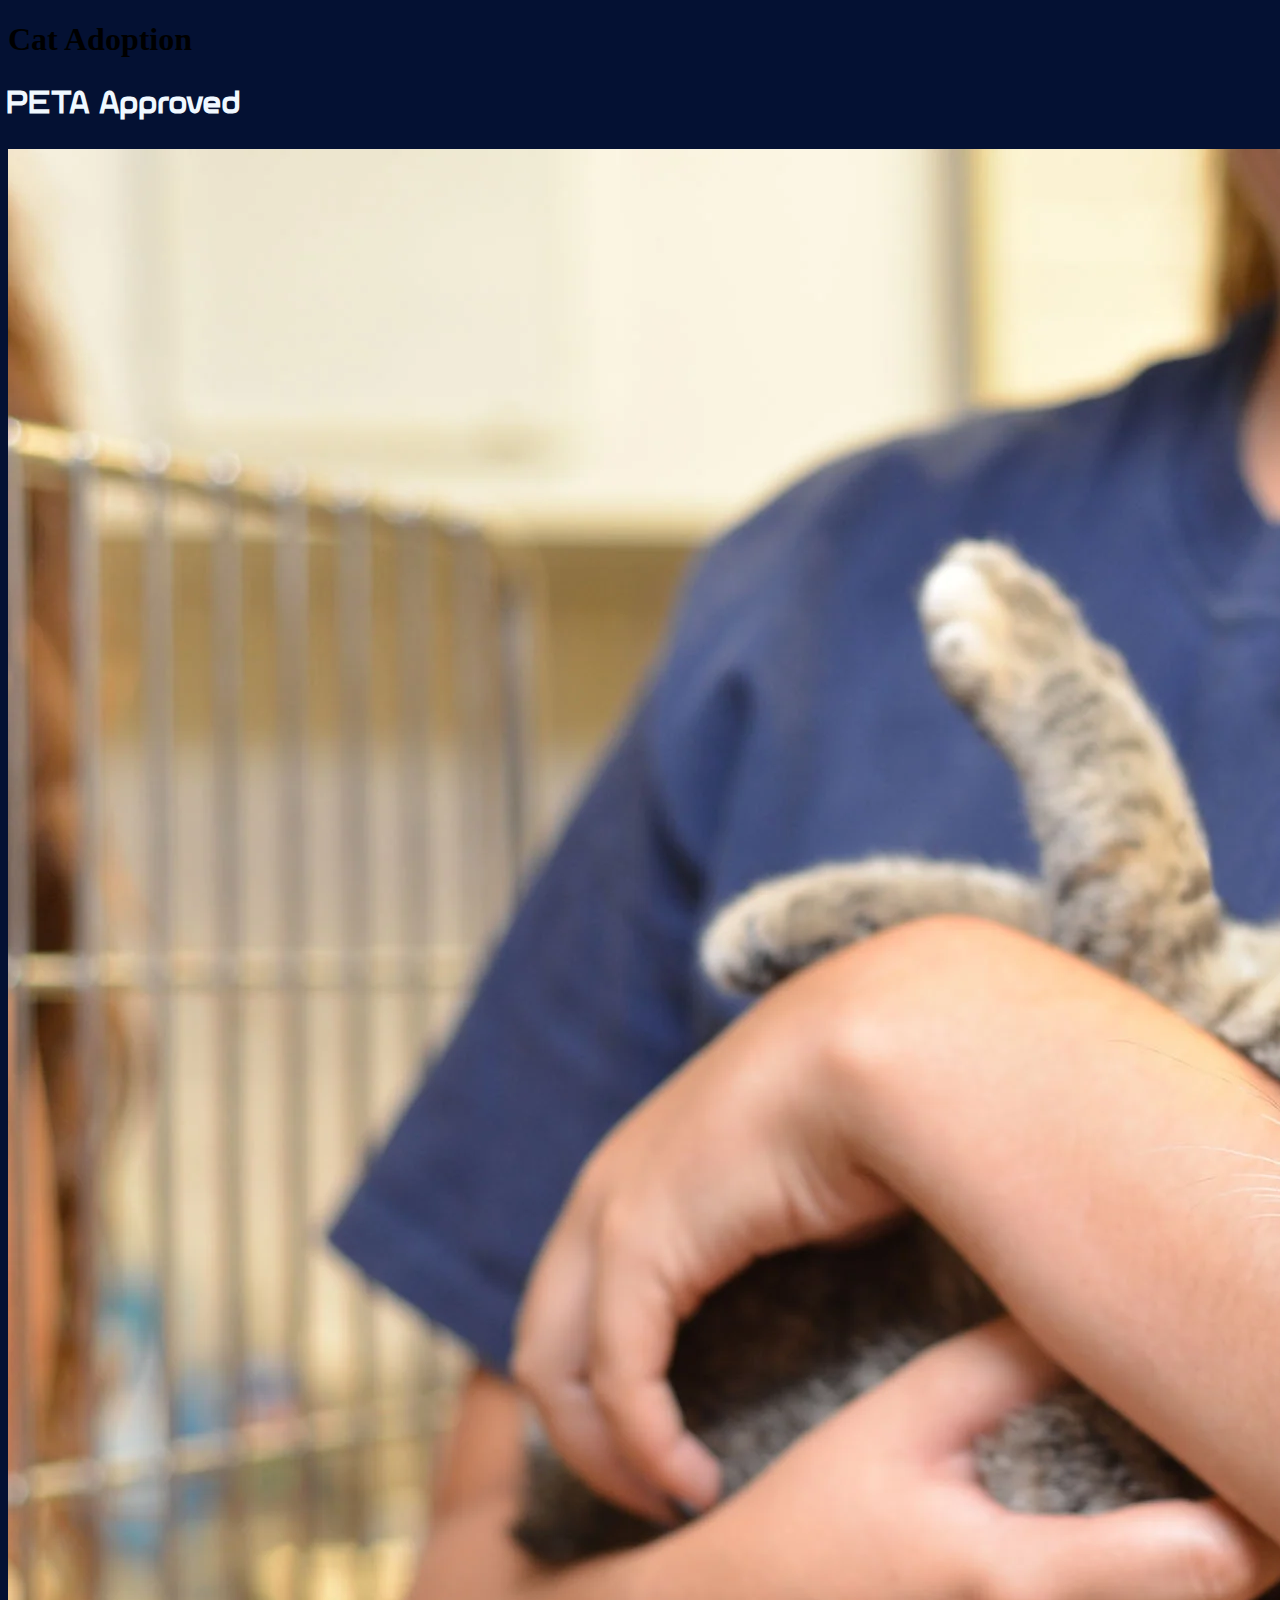
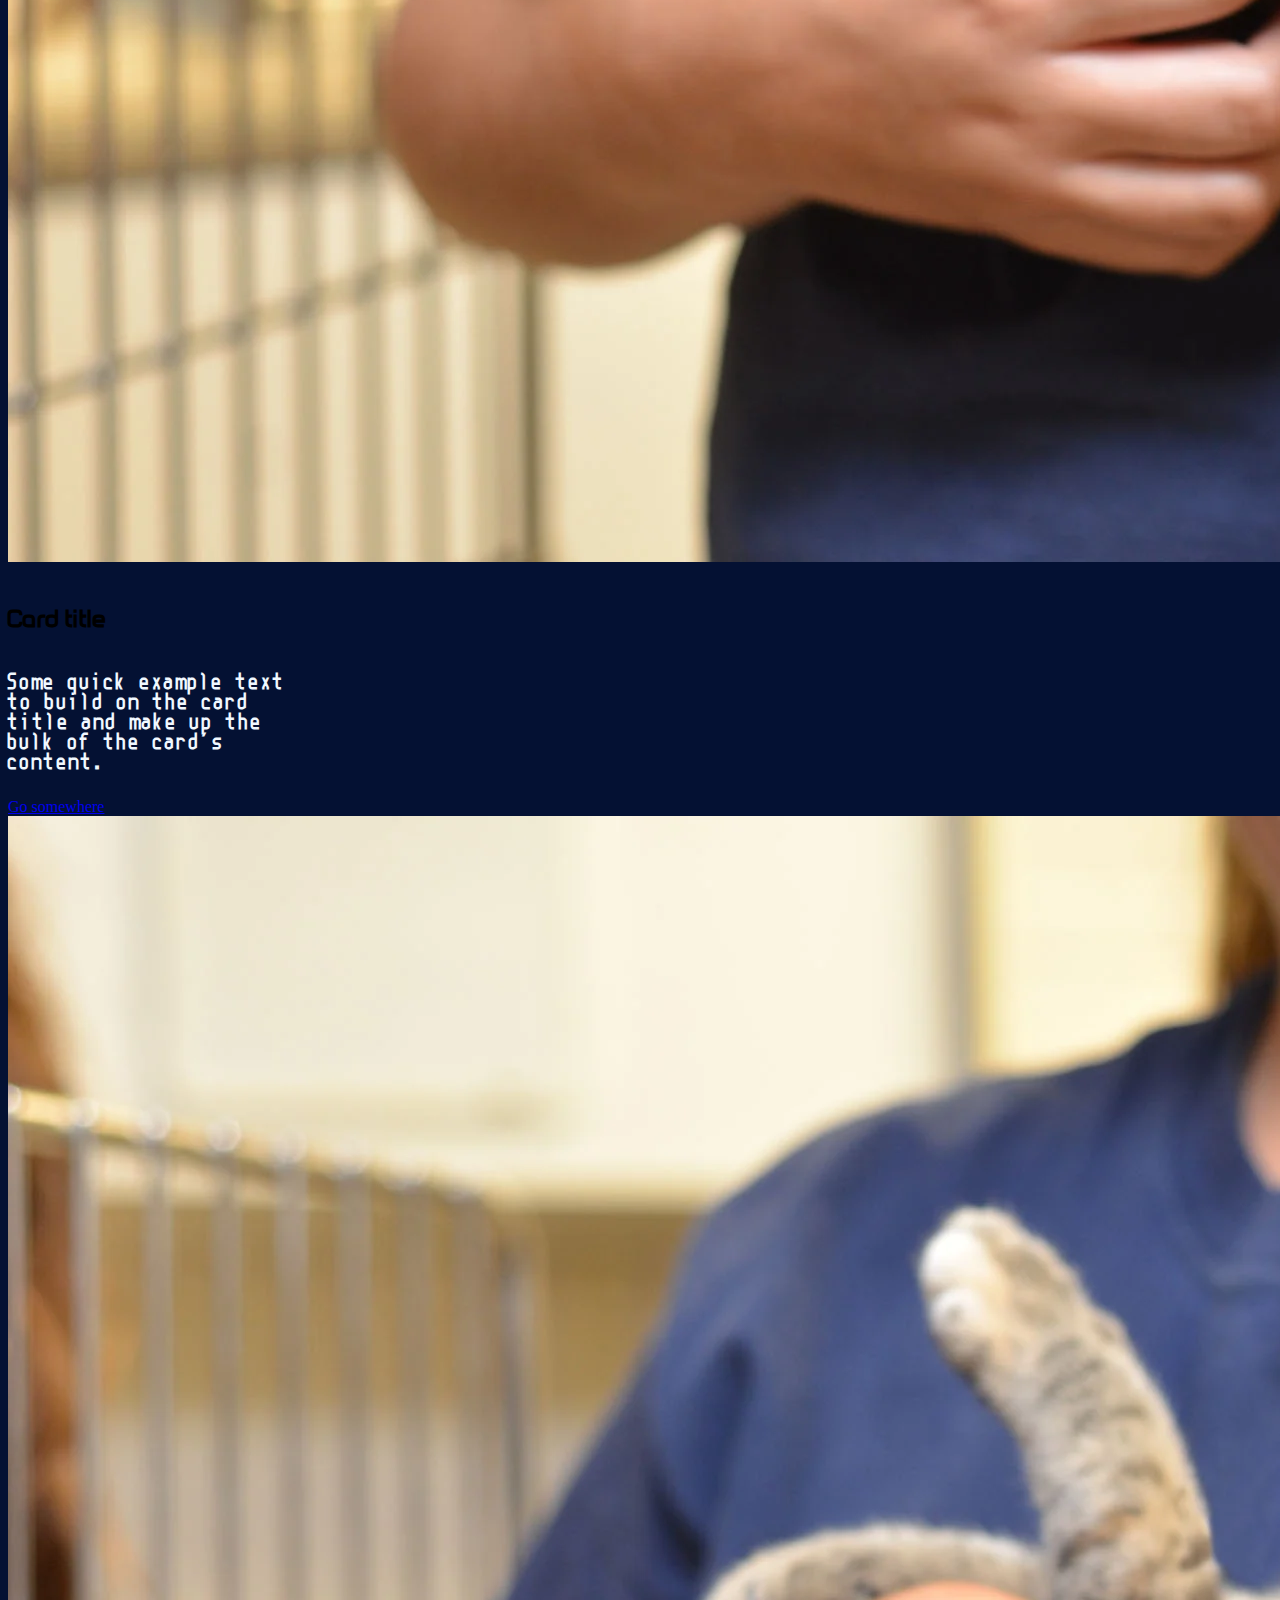
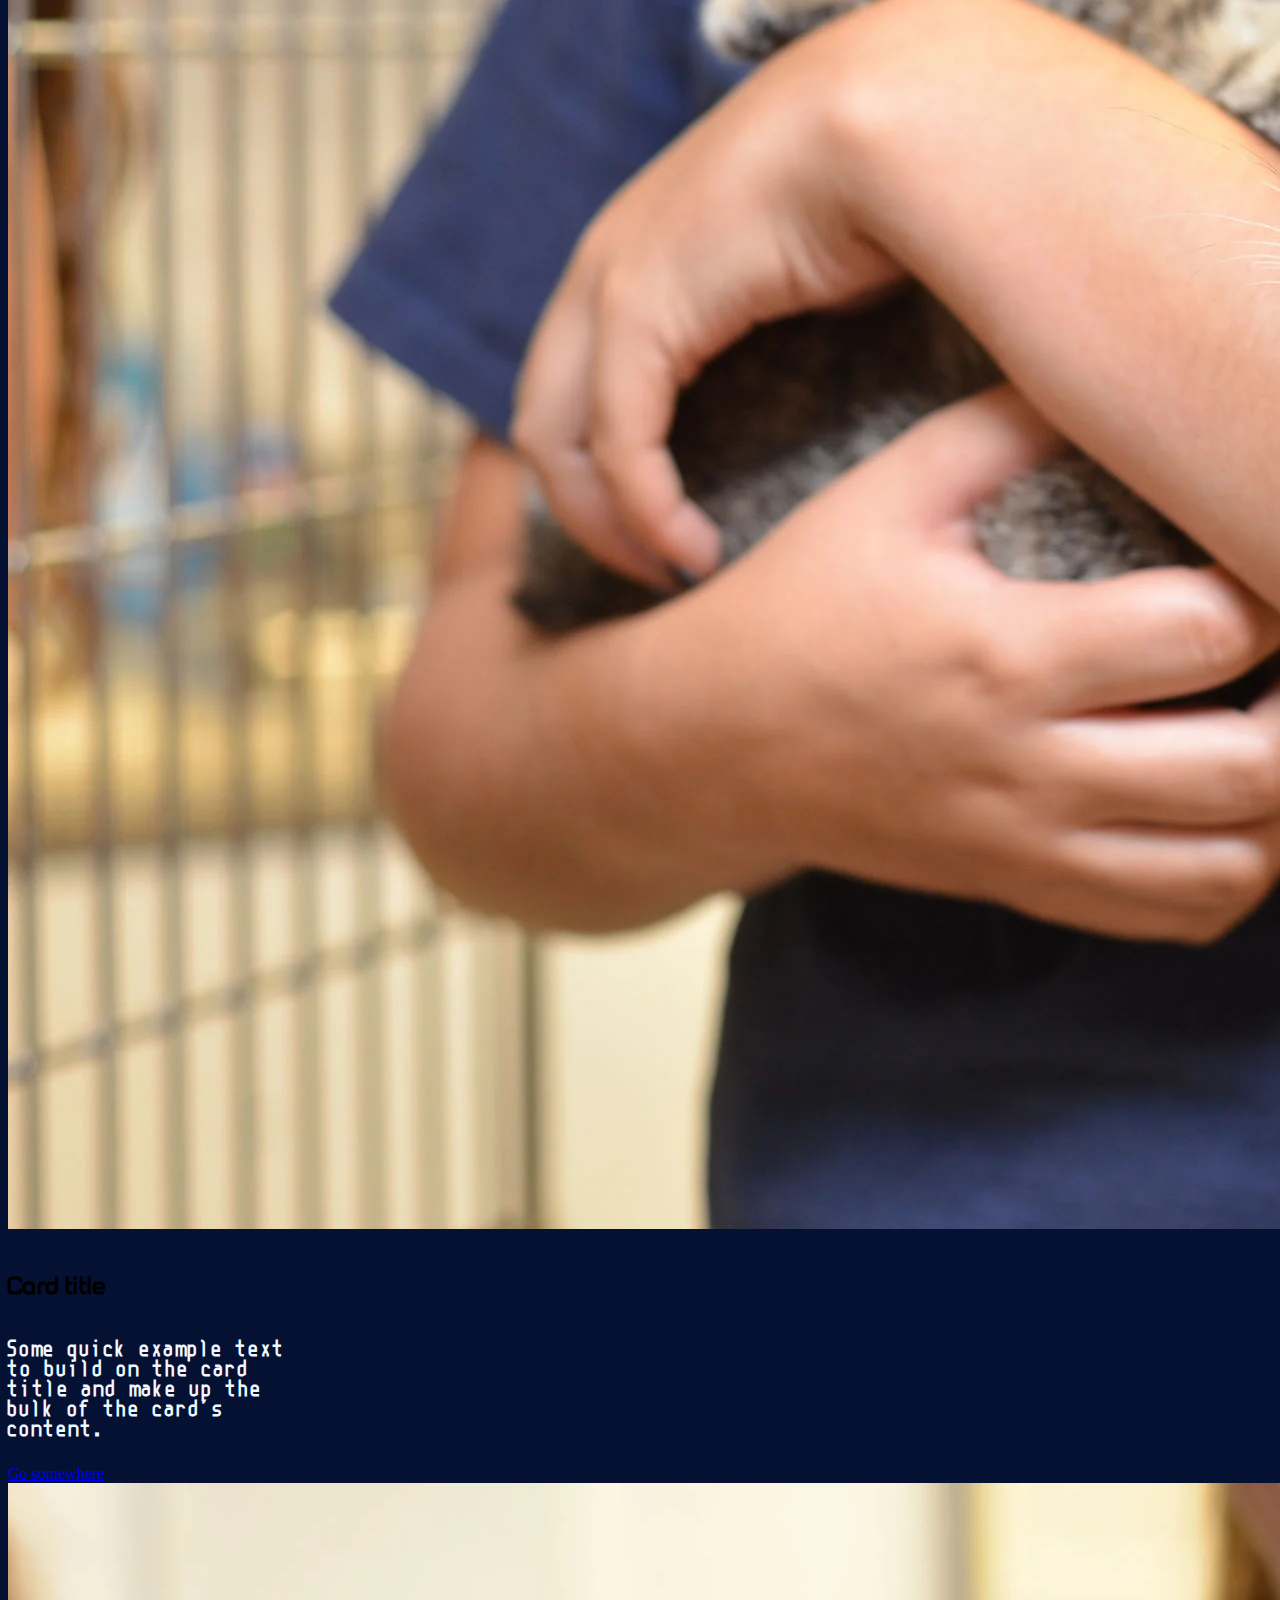
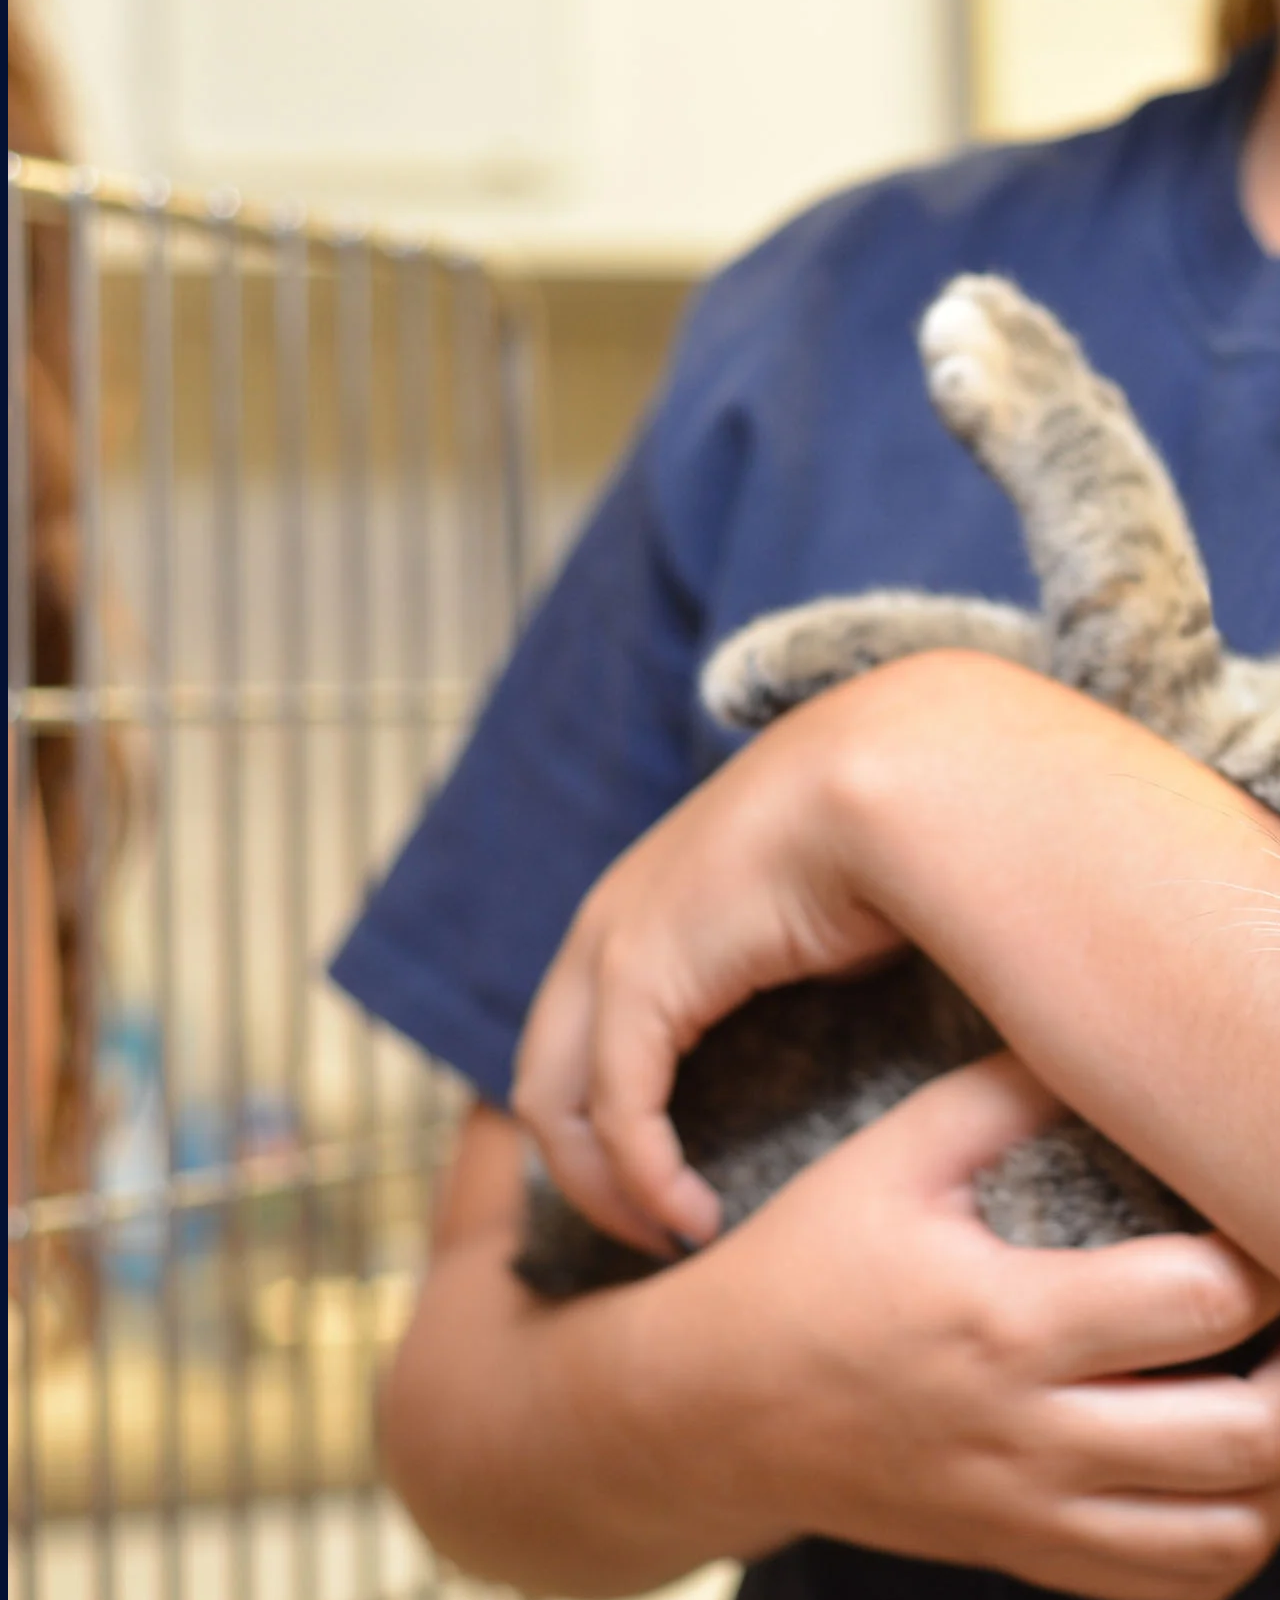
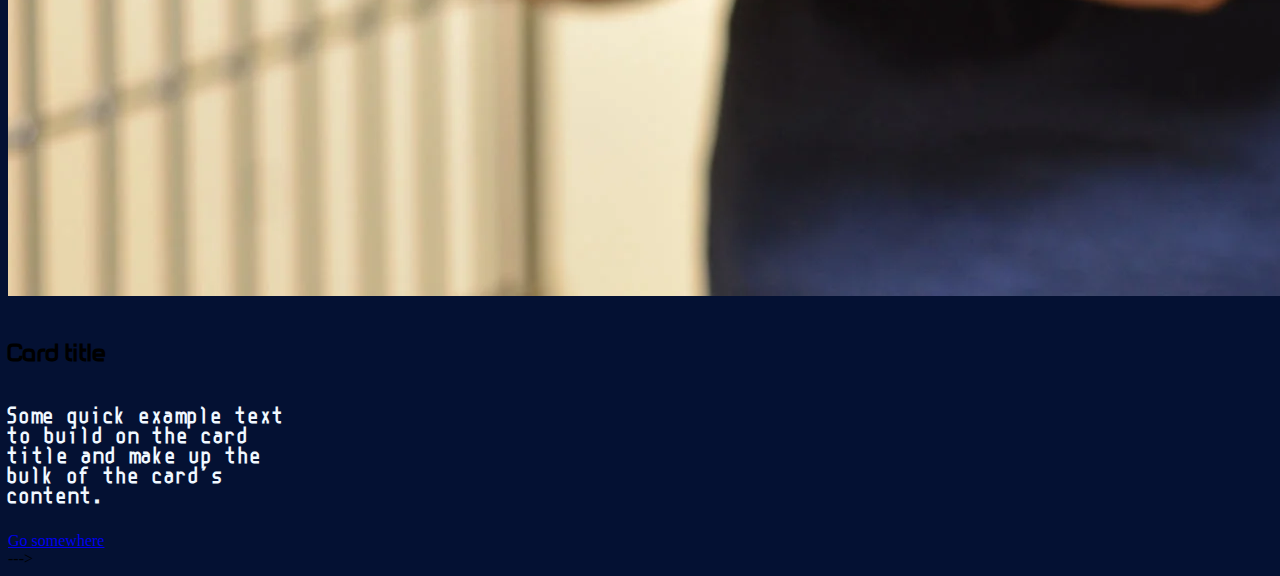
<file: copyofcode.html>
<!DOCTYPE html>
<html lang="en">
  <head>
    <meta charset="UTF-8" />
    <meta name="viewport" content="width=device-width, initial-scale=1.0" />
    <title>Cat Adoption</title>
    <link href="https://cdn.jsdelivr.net/npm/bootstrap@5.3.7/dist/css/bootstrap.min.css" rel="stylesheet" integrity="sha384-LN+7fdVzj6u52u30Kp6M/trliBMCMKTyK833zpbD+pXdCLuTusPj697FH4R/5mcr" crossorigin="anonymous">
    <link rel="stylesheet" href="./style.css">

  </head>
  <body>
     <h1 class="text-primary p-4">Cat Adoption</h1>
     <h2> PETA Approved</h2>

    <script src="https://cdn.jsdelivr.net/npm/bootstrap@5.3.7/dist/js/bootstrap.bundle.min.js" integrity="sha384-ndDqU0Gzau9qJ1lfW4pNLlhNTkCfHzAVBReH9diLvGRem5+R9g2FzA8ZGN954O5Q" crossorigin="anonymous"></script>


    

   

   <!-- Carousel of Cats-->
  <!--<div id="carouselExampleCaptions" class="carousel slide">
    <div class="carousel-indicators">
        <button type="button" data-bs-target="#carouselExampleCaptions" data-bs-slide-to="0" class="active" aria-current="true" aria-label="Slide 1"></button>
        <button type="button" data-bs-target="#carouselExampleCaptions" data-bs-slide-to="1" aria-label="Slide 2"></button>
        <button type="button" data-bs-target="#carouselExampleCaptions" data-bs-slide-to="2" aria-label="Slide 3"></button>
    </div>
    <div class="carousel-inner">
        <div class="carousel-item active">
        <img src="catImg1.jpg" class="d-block w-100" alt="catImage1">
        <div class="carousel-caption d-none d-md-block">
            <h5>First slide label</h5>
            <p>Some representative placeholder content for the first slide.</p>
        </div>
        </div>
        <div class="carousel-item">
        <img src="catImg2Better.jpg" class="d-block w-100" alt="catImage2">
        <div class="carousel-caption d-none d-md-block">
            <h5>Second slide label</h5>
            <p>Some representative placeholder content for the second slide.</p>
        </div>
        </div>
        <div class="carousel-item">
        <img src="catImg3.jpg" class="d-block w-100" alt="catImage3">
        <div class="carousel-caption d-none d-md-block">
            <h5>Third slide label</h5>
            <p>Some representative placeholder content for the third slide.</p>
        </div>
        </div>
    </div>
    <button class="carousel-control-prev" type="button" data-bs-target="#carouselExampleCaptions" data-bs-slide="prev">
        <span class="carousel-control-prev-icon" aria-hidden="true"></span>
        <span class="visually-hidden">Previous</span>
    </button>
    <button class="carousel-control-next" type="button" data-bs-target="#carouselExampleCaptions" data-bs-slide="next">
        <span class="carousel-control-next-icon" aria-hidden="true"></span>
        <span class="visually-hidden">Next</span>
    </button>
    </div>*/
> -->


<!--Container-->
     <!-----<div class="container text-center">
    <div class="row">
        <!-- Card 1-->
        <div class="col-6 bg-primary">
        <div class="card" style="width: 18rem;">
                <img src="adoptionImg.webp" class="card-img-top" alt="adoptionImage">
                <div class="card-body">
                <h5 class="card-title">Card title</h5>
                <p class="card-text">Some quick example text to build on the card title and make up the bulk of the card’s content.</p>
                <a href="#" class="btn btn-primary">Go somewhere</a>
                </div>
            </div>
        </div>
        <!--Card 2-->
        <div class="col-4 bg-warning">
        <div class="card" style="width: 18rem;">
                <img src="adoptionImg.webp" class="card-img-top" alt="adoptionImage">
                <div class="card-body">
                <h5 class="card-title">Card title</h5>
                <p class="card-text">Some quick example text to build on the card title and make up the bulk of the card’s content.</p>
                <a href="#" class="btn btn-primary">Go somewhere</a>
                </div>
            </div>
        </div>
        <!--Card 3-->
        <div class="col">
        <div class="card" style="width: 18rem;">
                <img src="adoptionImg.webp" class="card-img-top" alt="adoptionImage">
                <div class="card-body">
                <h5 class="card-title">Card title</h5>
                <p class="card-text">Some quick example text to build on the card title and make up the bulk of the card’s content.</p>
                <a href="#" class="btn btn-primary">Go somewhere</a>
                </div>
            </div>
        </div>
    </div>
    </div> --->  

  </body>
  
</html>
</file>
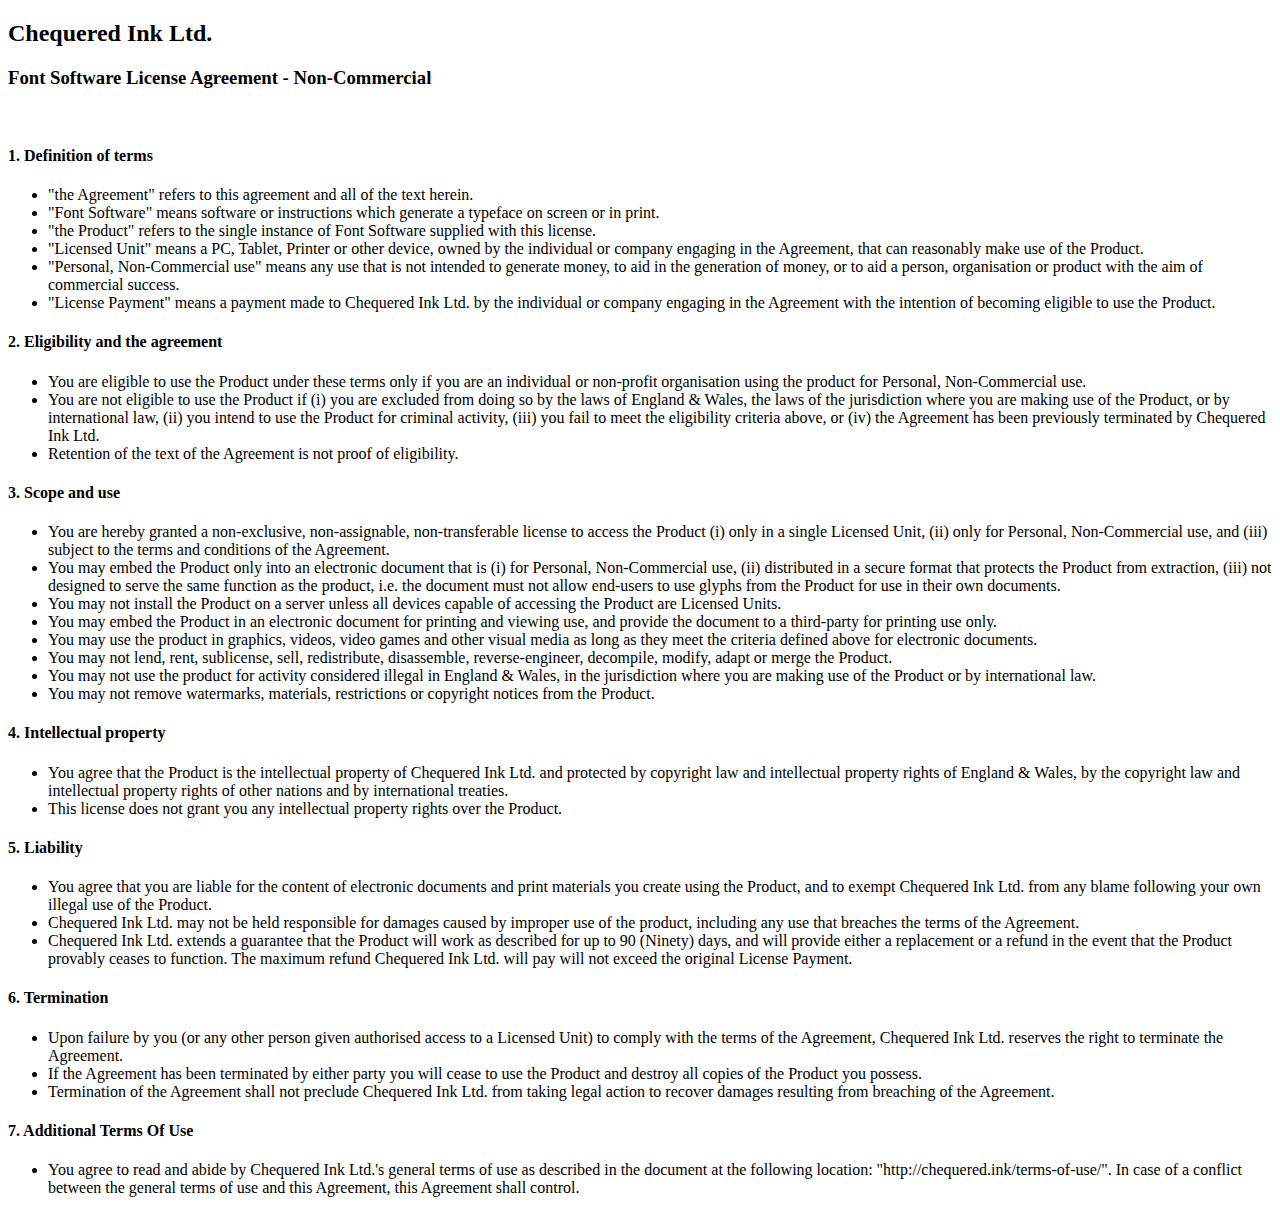
<file: fonts/electric-shocker-font/misc/FSLA_NonCommercial_License-4726.html>
<!DOCTYPE html>
<html>
<head>
<title>Font Software License Agreement - Non-Commercial</title>
</head>
<body>
<h2>Chequered Ink Ltd.</h2>
<h3>Font Software License Agreement - Non-Commercial</h3><br/>
<h4>1. Definition of terms</h4>
<ul>
<li>"the Agreement" refers to this agreement and all of the text herein.</li>
<li>"Font Software" means software or instructions which generate a typeface on screen or in print.</li>
<li>"the Product" refers to the single instance of Font Software supplied with this license.</li>
<li>"Licensed Unit" means a PC, Tablet, Printer or other device, owned by the individual or company engaging in the Agreement, that can reasonably make use of the Product.</li>
<li>"Personal, Non-Commercial use" means any use that is not intended to generate money, to aid in the generation of money, or to aid a person, organisation or product with the aim of commercial success.</li>
<li>"License Payment" means a payment made to Chequered Ink Ltd. by the individual or company engaging in the Agreement with the intention of becoming eligible to use the Product.</li>
</ul>

<h4>2. Eligibility and the agreement</h4>
<ul>
<li>You are eligible to use the Product under these terms only if you are an individual or non-profit organisation using the product for Personal, Non-Commercial use.</li>
<li>You are not eligible to use the Product if (i) you are excluded from doing so by the laws of England & Wales, the laws of the jurisdiction where you are making use of the Product, or by international law, (ii) you intend to use the Product for criminal activity, (iii) you fail to meet the eligibility criteria above, or (iv) the Agreement has been previously terminated by Chequered Ink Ltd.</li>
<li>Retention of the text of the Agreement is not proof of eligibility.</li>
</ul>

<h4>3. Scope and use</h4>
<ul>
<li>You are hereby granted a non-exclusive, non-assignable, non-transferable license to access the Product (i) only in a single Licensed Unit, (ii) only for Personal, Non-Commercial use, and (iii) subject to the terms and conditions of the Agreement.</li>
<li>You may embed the Product only into an electronic document that is (i) for Personal, Non-Commercial use, (ii) distributed in a secure format that protects the Product from extraction, (iii) not designed to serve the same function as the product, i.e. the document must not allow end-users to use glyphs from the Product for use in their own documents.</li>
<li>You may not install the Product on a server unless all devices capable of accessing the Product are Licensed Units.</li>
<li>You may embed the Product in an electronic document for printing and viewing use, and provide the document to a third-party for printing use only.</li>
<li>You may use the product in graphics, videos, video games and other visual media as long as they meet the criteria defined above for electronic documents.</li>
<li>You may not lend, rent, sublicense, sell, redistribute, disassemble, reverse-engineer, decompile, modify, adapt or merge the Product.</li>
<li>You may not use the product for activity considered illegal in England & Wales, in the jurisdiction where you are making use of the Product or by international law.</li>
<li>You may not remove watermarks, materials, restrictions or copyright notices from the Product.</li>
</ul>

<h4>4. Intellectual property</h4>
<ul>
<li>You agree that the Product is the intellectual property of Chequered Ink Ltd. and protected by copyright law and intellectual property rights of England & Wales, by the copyright law and intellectual property rights of other nations and by international treaties.</li>
<li>This license does not grant you any intellectual property rights over the Product.</li>
</ul>

<h4>5. Liability</h4>
<ul>
<li>You agree that you are liable for the content of electronic documents and print materials you create using the Product, and to exempt Chequered Ink Ltd. from any blame following your own illegal use of the Product.</li>
<li>Chequered Ink Ltd. may not be held responsible for damages caused by improper use of the product, including any use that breaches the terms of the Agreement.</li>
<li>Chequered Ink Ltd. extends a guarantee that the Product will work as described for up to 90 (Ninety) days, and will provide either a replacement or a refund in the event that the Product provably ceases to function. The maximum refund Chequered Ink Ltd. will pay will not exceed the original License Payment.</li>
</ul>

<h4>6. Termination</h4>
<ul>
<li>Upon failure by you (or any other person given authorised access to a Licensed Unit) to comply with the terms of the Agreement, Chequered Ink Ltd. reserves the right to terminate the Agreement.</li>
<li>If the Agreement has been terminated by either party you will cease to use the Product and destroy all copies of the Product you possess.</li>
<li>Termination of the Agreement shall not preclude Chequered Ink Ltd. from taking legal action to recover damages resulting from breaching of the Agreement.</li>
</ul>

<h4>7. Additional Terms Of Use</h4>
<ul>
<li>You agree to read and abide by Chequered Ink Ltd.'s general terms of use as described in the document at the following location: "http://chequered.ink/terms-of-use/". In case of a conflict between the general terms of use and this Agreement, this Agreement shall control.</li>
</ul>
</body>
</html>
</file>
<file: style.css>
/*h2{
    padding: 20px;
    background-color: lightblue;
}

.carousel-caption d-none d-md-block{
    color:black;

}*/


/* Containers */

/*Biography container*/
.custom-container-one{
    background-color: rgba(5,20,61,255);
    border-radius: 50px;
    margin: auto;
    margin-bottom: 250px;
    margin-top: 250px;
    box-shadow: -70px 100px 90px -60px rgb(10, 38, 118),  -55px -50px 50px -80px white/*#06c6e2*/inset;
  /*  background: linear-gradient(right, #ffffff  0%, #ffffff 10%);*/
   /*background: #020024;
/*background: linear-gradient(90deg, rgba(2, 0, 36, 1) 0%, rgba(9, 9, 121, 1) 35%, rgba(0, 212, 255, 1) 100%);

    /*border-color: rgb(15, 143, 255);
    border-style: ;*/
}

/* About me Photos Container*/
.custom-container-two{
    /*
  background: #05143D;
background: linear-gradient(150deg, rgba(5, 20, 61, 1) 64%, rgba(8, 31, 94, 1) 79%, rgba(10, 38, 118, 1) 88%, rgba(10, 38, 118, 1) 97%);
*/
padding-top: 5px;
padding-bottom: 100px;
background: rgba(5,20,61,255)/*#030c21*/;
background: linear-gradient(150deg, rgba(3, 12, 33, 1) 7%, rgba(5, 20, 61, 1) 54%, rgba(8, 31, 94, 1) 79%, rgba(10, 38, 118, 1) 88%, rgba(10, 38, 118, 1) 97%);
}



/* Buttons */
 .btn-primary {
    --bs-btn-bg: #123dc9;
    --bs-btn-border-color: #1137af;
    --bs-btn-hover-bg: #14308d; /* A slightly darker shade for hover */
    --bs-btn-hover-border-color: #1b4ef5;
    border-width: 2px;
    /* Don't forget text color if needed */
    --bs-btn-color: white; 
}

/* h2 alignment*/
.h2sections{
    text-align: center;
    margin-bottom: 30px;
    margin-top: 120px;
    padding: 20px;

}

/* Biography */

/*small tweaks for bio*/
#bio{
    margin-bottom: 5px;
    margin-top: 30px;
    /*padding: 20px;*/
}

#name{
  font-family: 'vt323', sans-serif;
  font-weight: lighter;
}

/* Experience Section Container */
.experience-section {
    /* Simplify margin for horizontal centering and control top/bottom explicitly */
    margin-left: 300px;  /* Keep explicit left margin */
    margin-right: 300px; /* Keep explicit right margin */
    margin-top: 0;       /* IMPORTANT: Set top margin here, or leave it to parent flow. */
    margin-bottom: 0;    /* Set bottom margin as needed. */
    /* Or, if you want it to be responsive with consistent side margins: */
    /* margin: 0 15%; /* 0 top/bottom, 15% left/right, centers content better */
    /* max-width: 1200px; /* Optional: A max-width can help maintain readability on large screens */
    /* margin: 0 auto; /* Combine with max-width for true centering and then add padding */


    /* Adjust padding for space *inside* the section */
    padding: 50px; /* Uniform padding all around the content inside experience-section */
    /* If you want less space above "Experience" title, reduce this padding-top */
    /* padding-top: 50px; /* For example, reduce it from your original 100px */

    background-color: rgba(30, 0, 50, 0.3); /* Custom semi-transparent background */
    border-radius: 20px; /* Keep your border-radius */
}

/* Specific styling for the "Experience" title (h2) */
.h2sections {
    /* This targets your "Experience" title directly */
    color: white; /* Ensure text is visible on the transparent background */
    text-align: center; /* Center the title, if desired */
    margin-top: 0;      /* Remove default margin-top if padding on parent handles it */
    margin-bottom: 30px; /* Add space below the title, before accordion starts */
    /* If you want space *above* the title within the transparent section,
       you would increase the padding-top of .experience-section, NOT margin-top of .h2sections.
       The margin-top of h2sections would create space *between* the h2 and the *top border* of .experience-section.
       If your goal is to show *more background image above the entire accordion*, then you need to adjust
       the `margin-top` of `.experience-section` or the `padding-top` of its *parent* container.
    */
}





/*terminal*/
/* 
.terminal-header {
            background-color: #000080; /
            color: #FFFF00; 
            display: flex;
            justify-content: space-around;
            align-items: center;
            padding: 8px 15px;
            border-radius: 8px;
            box-shadow: 0 4px 6px rgba(0, 0, 0, 0.1);
            width: 90%; 
            max-width: 800px;
            box-sizing: border-box; 
            margin: 20px auto; 
        }
        .header-item {
            font-family: 'Inter', sans-serif; 
            font-size: 1.1em;
            font-weight: bold;
            text-transform: uppercase;
            padding: 5px 10px;
            border-radius: 4px;
            cursor: pointer;
            transition: background-color 0.2s ease;
        } */
        /*
        .header-item:hover {
            background-color: rgba(255, 255, 0, 0.2); /* Light yellow hover effect */
        




/* The .experience-padding class in your original code seems unused or misplaced. */
/* If you intended to use it for the h2, apply it to the h2 in HTML: */
/* <h2 class="h2sections experience-padding"> Experience</h2> */
/* And then the CSS for .experience-padding would apply to it. */
/* However, for a single title, targeting .h2sections is simpler. */


/* Rest of your CSS (cards, all-experience) should remain as you had it */

/* Your .all-experience (the outer container with background image) */
/* Experience Section Container */
/* Experience Section Container */
.experience-section {
    /* Responsive Horizontal Spacing */
    /* On small screens (mobile-first), use smaller left/right padding */
    padding-left: 20px;
    padding-right: 20px;
    /* Use margin-top/bottom for vertical spacing as needed */
    margin-top: 50px; /* Example: space from element above */
    margin-bottom: 50px; /* Example: space from element below */

    /* For larger screens (md breakpoint and up), apply max-width and center it */
    max-width: 1200px; /* Max width for the content area on large screens */
    margin-left: auto;   /* Centers the element horizontally */
    margin-right: auto;  /* Centers the element horizontally */

    /* Adjust padding for space *inside* the section */
    padding-top: 50px;   /* Keep top padding for space above title */
    padding-bottom: 50px;/* Keep bottom padding for space below content */


    background-color: rgba(30, 0, 50, 0.3); /* Custom semi-transparent background */
    border-radius: 20px; /* Keep your border-radius */
}

/* You might want to use Bootstrap's built-in container classes as well,
   or integrate this custom CSS with them. If you add 'container' to
   .experience-section, you could simplify the margin/max-width like so:
   .experience-section.container {
       padding-top: 50px;
       padding-bottom: 50px;
       background-color: rgba(30, 0, 50, 0.3);
       border-radius: 20px;
   }
   and ensure this container is properly nested within the .all-experience div.
*/


/* Specific styling for the "Experience" title (h2) */
.h2sections {
    color: white;
    text-align: center;
    margin-top: 0;      /* Remove default margin-top from h2 */
    margin-bottom: 30px; /* Add space below the title */
}


/*experience*/
/* Your .all-experience (the outer container with background image) */
.all-experience {
    background-image:
        linear-gradient(#081F5E, rgba(0, 0, 0, .7)),
        url('Images/roboWallpaper2.jpg');

    background-size: cover;
    background-position: center;
    background-repeat: no-repeat;
    background-attachment: fixed;
    background-color: #333;
    min-height: 400px;
    box-shadow: inset 0 0 100px 50px #081F5E;
}

/* Card specific styles (adjusted for better contrast) */
.experience-section .card {
    background-color: rgba(10, 38, 118, 0.5) !important;
    border: 1px solid rgba(10, 38, 118, 0.5);
    margin-bottom: 10px;
    color: white; /* Default text color for card content */
}

.experience-section .card-header {
    background-color: rgba(10, 38, 118, 0.7) !important;
    border-bottom: 1px solid rgba(10, 38, 118, 0.7);
    color: white; /* Header text color */
}

.experience-section .card-header .btn-link { /* Target button specifically for font size */
    color: #69ecfe !important;
    font-family: 'vt323', sans-serif;
    font-size: 1.8em !important; /* Adjust as needed, 'em' units are responsive */
    text-align: left;
    white-space: normal;
    padding: 10px; /* Add padding to the button itself for click area */
    display: block; /* Make the button take full width of its parent for easier clicks */
}


.experience-section .card-body {
    background-color: rgba(10, 38, 118, 0.5) !important;
    color: #e6e6e6 !important;
    font-family: 'vt323', sans-serif;
    font-size: x-large;
}


/*rgba(5,35,108,0.3) maybe
/*rgba(10, 38, 118, 0.3) maybe*/
/*rgba(1,3,7,0.3)
/* Target .card directly within .experience-section for background */

/*backgrounds */

body{
    background-color:rgba(4,17,51,255);
}


.custom-card{
    background-color: transparent;
}
/*
.border-shadow-left{
		border-left: 1px solid #ffc412;
		background: linear-gradient(left, #2f9de6  0%, #3601f5 10%);
		background: -ms-linear-gradient(left, #d4cae7  0%,#fff 10%);
		background: -moz-linear-gradient(left, #e0d2ee  0%,#a387b3 10%);
		background: -webkit-linear-gradient(left, #eee  0%, #fff 10%);
		box-shadow: -44px 120px 80px -72px #cdcae2 inset, -44px -120px 80px -72px #c7c0db inset;
        min-height: 400px;
}*/
/*
.custom-button{
      background-color: #06c6e2;
            /* You might also want to adjust text color for contrast */
           /* color: white; 
            padding: 10px 20px;
            border: none;
            border-radius: 5px;
            text-decoration: none; /* For links styled as buttons */
            /* display: inline-block; /* For links styled as buttons */
            /* cursor: pointer; */ 

/* Navbar */
.my-custom-navbar{
    background-color: 0; /*maybe leave transparent*/
}
.navbar-brand{
    font-family: 'RoboGirls', sans-serif;
    font-size: xx-large;
    /* Your existing styles */
    border-bottom:#104BEB; /* This sets the color for a border, but not a text glow */
    border-width: 10px;    /* This sets the width for a border, not a text glow */

    /* --- Text Glow/Fade Border --- */
    text-shadow:
        /* Basic glow effect (spread out, same color) */
        0 0 5px #104BEB,  /* Smallest, brightest glow */
        0 0 10px #104BEB, /* Medium glow */
        0 0 20px #104BEB, /* Largest, softer glow */

        /* Optional: Slightly off-center/diagonal "border" effect */
        /* This creates a more defined edge that mimics a border */
        5px 7px 0px #00aadd,  /* Shadow slightly down and right, no blur */
        -5px -7px 3px #00ffff; /* Shadow slightly up and left, no blur, potentially different color */
        /* You can adjust the pixel values (offset-x offset-y blur-radius color) */

        color: white; /* Ensure text color contrasts with shadow */

}


.navbar-nav .nav-link {
  color: #ebebeb;
  font-family: 'KernelPanic',sans-serif;
  font-size: large;
  font-weight: bold;
}

.navbar-nav .nav-link:hover,
.navbar-nav .nav-link:focus {
  color: #00ffff; /* Example: a brighter red on hover/focus */
}

.center-intro{
    font-family:'GlitchSlap',sans-serif;
    
    /*font-size: larger;
    font-weight:bolder;*/
}


/* Fonts and color*/
.card-title{
  font-family: 'GlitchSlap', sans-serif;
  font-size: x-large;
}
.blue-text-glow{
  color: #0165ff;


   /* Or any base text color that contrasts well with your shadows */
    text-shadow:
        /* Light gray subtle glow */
        0 0 7px #082575, /* Very subtle, slightly transparent light gray glow */
        0 0 7px #0c37ad, /* A bit more spread, softer light gray glow */

        /* Black subtle outline/depth (very faint) */
        1px 1px 5px #09246e,   /* Slightly offset, very small blur, semi-transparent black for depth */
        -1px -1px 5px #092f96;  /* Opposite offset for balanced subtle effect */

}
.subtle-glow{
    color: white; /* Or any base text color that contrasts well with your shadows */
    text-shadow:
        /* Light gray subtle glow */
        0 0 7px rgba(200, 200, 200, 0.7), /* Very subtle, slightly transparent light gray glow */
        0 0 7px rgba(200, 200, 200, 0.5), /* A bit more spread, softer light gray glow */

        /* Black subtle outline/depth (very faint) */
        1px 1px 5px rgba(0, 0, 0, 0.3),   /* Slightly offset, very small blur, semi-transparent black for depth */
        -1px -1px 5px rgba(0, 0, 0, 0.3);  /* Opposite offset for balanced subtle effect */
}
h2,h3{
font-family: 'GlitchSlap', sans-serif; 
font-weight:bolder;
font-size: xx-large;
}

p,h3,h2{
    color: aliceblue;
  
}

p{
  font-family: 'KernelPanic', sans-serif;
  font-weight:bolder;
  font-size: x-large;
}
img{
  height: auto;
  width: auto;

}

/* Carousel */
/* Apply these styles to ALL captions, not just the active one, if you want consistent centering */
.carousel-caption {
    position: absolute;
    top: 50%;
    left: 50%;
    transform: translate(-50%, -50%);
    text-align: center;
    width: 100%;
    max-width: 80%;
    color: white;
    text-shadow: 2px 2px 4px rgba(0, 0, 0, 0.7);
    /* Add padding-bottom: 0px !important; if default Bootstrap padding is pushing it up */
    padding-bottom: 0px !important; /* Ensure it's truly centered, overriding Bootstrap default */
}

/* Now style the headings and paragraphs within ALL captions consistently */
.carousel-caption h1,
.carousel-caption h5 { /* Target both h1 and h5 for consistent heading size */
    font-size: 3.5rem; /* Make the font size bigger (adjust value as desired) */
    font-weight: bold; /* Make the font bold */
    margin-bottom: 0.5rem;
    line-height: 1.2;
}

.carousel-caption p {
    font-size: 1.5rem;
    font-weight: normal;
}

/* Adjustments for smaller screens (apply to all captions) */
@media (max-width: 767.98px) {
    .carousel-caption h1,
    .carousel-caption h5 {
        font-size: 2rem;
    }
    .carousel-caption p {
        font-size: 1rem;
    }
}
/*
/* To target all regular nav links */
/* .navbar-nav .nav-link {
  color: #4704ff; 
} */

/* To specifically target the active link (which Bootstrap might override) */
/* .navbar-nav .nav-link.active {
  color: #16a330 !important; 
} */

/* To specifically target the disabled link */
/* .navbar-nav .nav-link.disabled {
  color: #888888;
}  */

/* Imported Fonts */
/* --- GlitchSlap Font --- */
@font-face {
  font-family: 'GlitchSlap'; /* Unique name for this font */
  src: url('fonts/glitch-slap-font/GlitchSlap-R8me.ttf') format('truetype');
  font-weight: normal;
  font-style: normal;
  font-display: swap; /* Recommended for better user experience */
}

/* --- ElectricShocker Font --- */
@font-face {
  font-family: 'ElectricShocker'; /* Unique name for this font */
  src: url('fonts/electric-shocker-font/ElectricShocker-2y8d.ttf') format('truetype');
  font-weight: normal;
  font-style: normal;
  font-display: swap;
}

/* --- ChargerStatic Font --- */
@font-face {
  font-family: 'ChargerStatic'; /* Unique name for this font */
  src: url('fonts/charger-static-font/ChargerStatic-KKWe.otf') format('opentype'); /* .otf uses 'opentype' format() */
  font-weight: normal;
  font-style: normal;
  font-display: swap;
}

/* --- Hackout Font --- */
@font-face {
  font-family: 'Hackout'; /* Unique name for this font */
  src: url('fonts/h-hackout-font/Hackout-Eaw5j.otf') format('opentype'); /* .otf uses 'opentype' format() */
  font-weight: normal;
  font-style: normal;
  font-display: swap;
}

/* --- KernelPanic Font --- */
@font-face {
  font-family: 'KernelPanic'; /* Unique name for this font */
  src: url('fonts/kernel-panic-nbp-font/KernelPanicNbp-LyG3.ttf') format('truetype');
  font-weight: normal;
  font-style: normal;
  font-display: swap;
}

/* --- RoboGirls Font --- */
@font-face {
  font-family: 'RoboGirls'; /* Unique name for this font */
  src: url('fonts/robo-girls-font/RoboGirls-4BzEB.ttf') format('truetype');
  font-weight: normal;
  font-style: normal;
  font-display: swap;
}

/* --- vt323 Font --- */
@font-face {
  font-family: 'vt323'; /* Unique name for this font */
  src: url('fonts/vt323_5.2.6/webfonts/vt323-latin-400-normal.woff') format('truetype');
  font-weight: normal;
  font-style: normal;
  font-display: swap;
}

/* --- Applying the Fonts --- */
/* You need to decide WHICH font you want to apply to the div */
/* Or apply different fonts to different elements */

/*div {
  /* Only ONE font-family property will be applied. The last one wins. */
  /* If you want GlitchSlap to be the main font for all divs: */
  /*font-family: 'KernelPanic', sans-serif;

  /* If you wanted KernelPanic for *all* divs, you'd only list that: */
  /* font-family: 'KernelPanic', sans-serif; */


/* Examples of applying different fonts to different elements or classes: */
.glitch-text {
  font-family: 'GlitchSlap', sans-serif;
}

.electric-heading {
  font-family: 'ElectricShocker', cursive; /* Using 'cursive' as a generic fallback */
}
/*
#ElectricShocker p {
  font-family: 'ElectricShocker', monospace; /* Using 'monospace' as a generic fallback */
</file>
